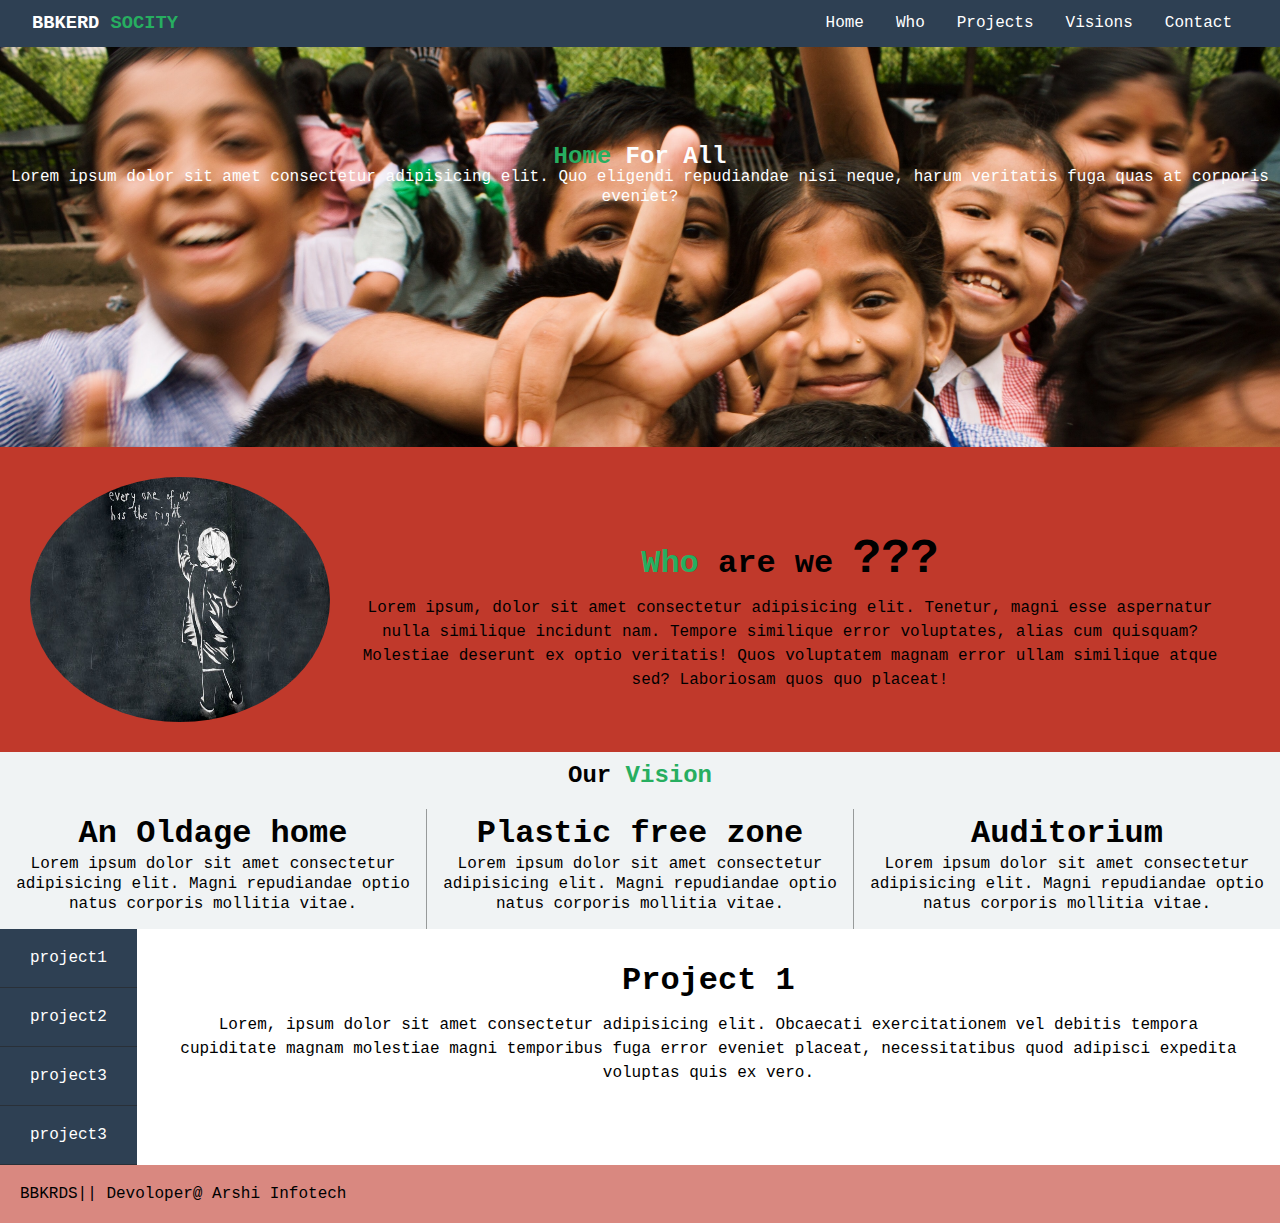
<file: index.html>
<!DOCTYPE html>
<html lang="en">
<head>
    <meta charset="UTF-8">
    <meta name="viewport" content="width=device-width, initial-scale=1.0">
    <meta http-equiv="X-UA-Compatible" content="ie=edge">
   
    <title>Welcome || BBKRDS</title>
    <link rel="stylesheet" href=".//CSS/style.css">
</head>
<body>
   <header id="page-header">
       <div id="navbar">
           <div class="nav-containt">
               <h3>BBKERD <span class="text-primary">SOCITY</span></h3>
               <ul class="items">
                   <li class="item"><a class="item" href="#">Home</a></li>
                   <!-- <li class="item"><a class="item" href="#">About</a></li> -->
                   <li class="item"><a class="item" href="#">Who</a></li>
                   <li class="item"><a class="item" href="#">Projects</a></li>
                   <li class="item"><a class="item" href="#">Visions</a></li>
                   <li class="item"><a class="item" href="#">Contact</a></li>
               </ul>
           </div>
       </div>
       <div id="img-info">
           <div class="mid-containt">
                <h2><span class="text-primary"><a href="#">Home</a></span> For All</h2>
                <p>Lorem ipsum dolor sit amet consectetur adipisicing elit. Quo eligendi
                     repudiandae nisi neque, harum veritatis fuga quas at corporis eveniet?</p>
           </div>
           
       </div>

   </header>

       <!-- WHO R WE -->
       <section id="who">
           <div class="who-content">
               <img src="/img/chl3.jpg" alt="" class="who-img">
               <div class="who-i">
                   <h1><span class="text-primary">Who</span> are we <span class="l-heading">???</span></h1>
                   <p>Lorem ipsum, dolor sit amet consectetur adipisicing elit.
                        Tenetur, magni esse aspernatur nulla similique incidunt nam. 
                        Tempore similique error voluptates, alias cum quisquam? Molestiae deserunt 
                        ex optio veritatis! Quos voluptatem magnam error ullam similique atque sed? 
                        Laboriosam quos quo placeat!
                    </p>
               </div>
           </div>
       </section>

       <!-- OUR-PROJECT -->
       <section id="proj-sec">
           <div class="proj-content">
               <h2>Our <span class="text-primary">Vision</span> </h2>
               <div class="proj-boxes">
                    <div class="proj-box">
                            <h1>An Oldage home</h1>
                            <p>Lorem ipsum dolor sit amet consectetur adipisicing elit.
                             Magni repudiandae optio natus corporis mollitia vitae.
                            </p>
                       </div>
                       <div class="proj-box">
                            <h1>Plastic free zone</h1>
                            <p>Lorem ipsum dolor sit amet consectetur adipisicing elit.
                             Magni repudiandae optio natus corporis mollitia vitae.
                            </p>
                       </div>
                       <div class="proj-box">
                            <h1>Auditorium</h1>
                            <p>Lorem ipsum dolor sit amet consectetur adipisicing elit.
                             Magni repudiandae optio natus corporis mollitia vitae.
                            </p>
                       </div>
               </div>
               
           </div>
       </section>


       <!-- OUR PROJECTS  -->
       <div id="proj-content">
            <div class="proj-nav">
                    <li class="proj-list">project1</li>
                    <li class="proj-list">project2</li>
                    <li class="proj-list">project3</li>
                    <li class="proj-list">project3</li>
            </div>
            <div class="proj-info ">
                <h1 class="">Project 1</h1>
                <p>Lorem, ipsum dolor sit amet consectetur adipisicing elit.
                 Obcaecati exercitationem vel debitis tempora cupiditate magnam 
                 molestiae magni temporibus fuga error eveniet placeat, necessitatibus 
                 quod adipisci expedita voluptas quis ex vero.
                </p>
            </div>
       </div>
       


       <!-- FOOTER -->
       <footer class="footer-info">
           <div>BBKRDS|| Devoloper@ Arshi Infotech</div>
       </footer>
   
</body>
<script src="./CSS/js/final.js"></script>
</html>
</file>
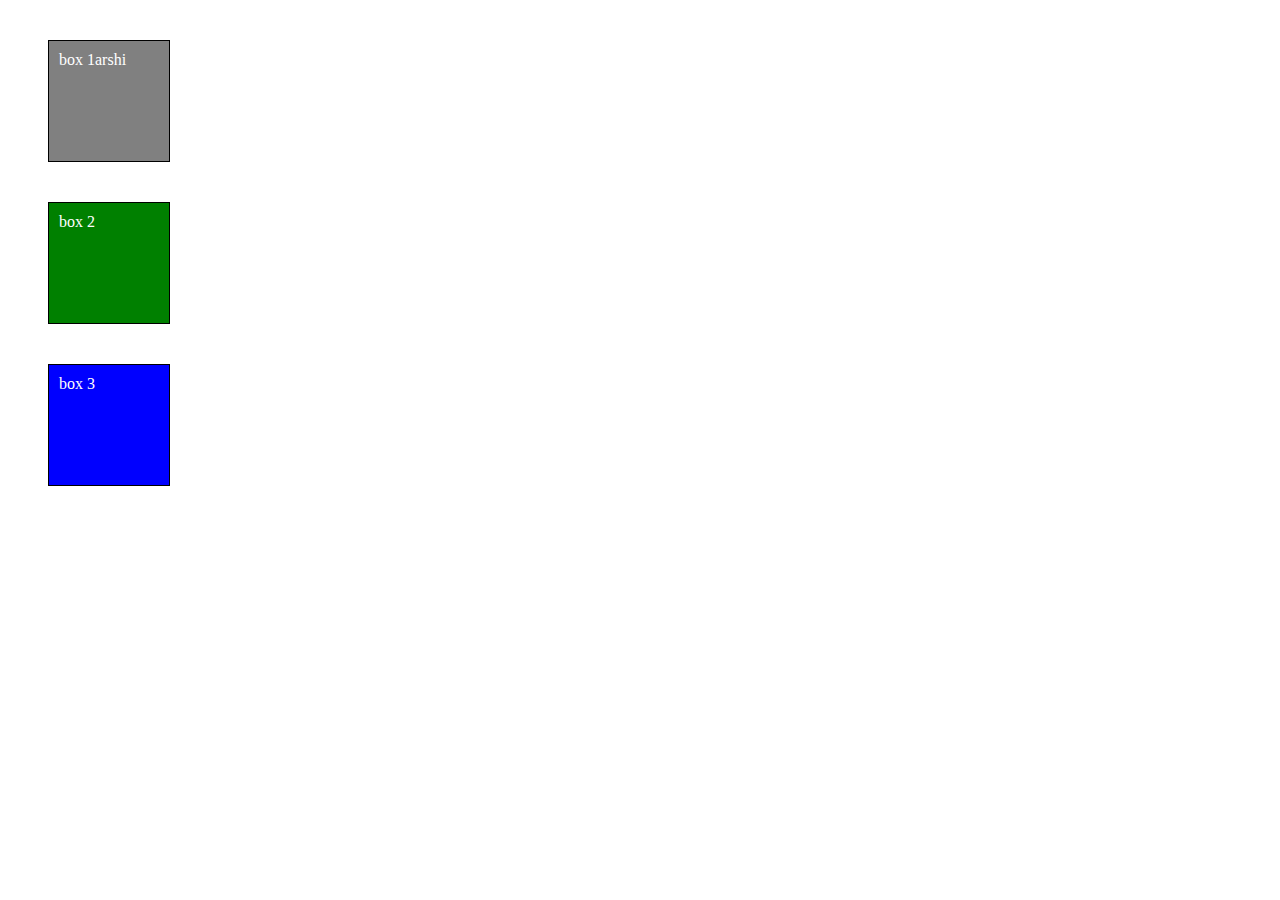
<file: img/Document.htm>
<!DOCTYPE html>
<!-- saved from url=(0032)http://127.0.0.1:5500/index.html -->
<html lang="en"><head><meta http-equiv="Content-Type" content="text/html; charset=UTF-8">
    
    <meta name="viewport" content="width=device-width, initial-scale=1.0">
    <meta http-equiv="X-UA-Compatible" content="ie=edge">
    <link rel="stylesheet" href="./Document_files/style.css">
    <title>Document</title>
</head>
<body>
    <div class="box box1" style="background: gray;">box 1arshi</div>
    <div class="box box2">box 2</div>
    <div class="box box3">box 3</div>
<!-- Code injected by live-server -->
<script type="text/javascript">
	// <![CDATA[  <-- For SVG support
	if ('WebSocket' in window) {
		(function () {
			function refreshCSS() {
				var sheets = [].slice.call(document.getElementsByTagName("link"));
				var head = document.getElementsByTagName("head")[0];
				for (var i = 0; i < sheets.length; ++i) {
					var elem = sheets[i];
					head.removeChild(elem);
					var rel = elem.rel;
					if (elem.href && typeof rel != "string" || rel.length == 0 || rel.toLowerCase() == "stylesheet") {
						var url = elem.href.replace(/(&|\?)_cacheOverride=\d+/, '');
						elem.href = url + (url.indexOf('?') >= 0 ? '&' : '?') + '_cacheOverride=' + (new Date().valueOf());
					}
					head.appendChild(elem);
				}
			}
			var protocol = window.location.protocol === 'http:' ? 'ws://' : 'wss://';
			var address = protocol + window.location.host + window.location.pathname + '/ws';
			var socket = new WebSocket(address);
			socket.onmessage = function (msg) {
				if (msg.data == 'reload') window.location.reload();
				else if (msg.data == 'refreshcss') refreshCSS();
			};
			if (sessionStorage && !sessionStorage.getItem('IsThisFirstTime_Log_From_LiveServer')) {
				console.log('Live reload enabled.');
				sessionStorage.setItem('IsThisFirstTime_Log_From_LiveServer', true);
			}
		})();
	}
	else {
		console.error('Upgrade your browser. This Browser is NOT supported WebSocket for Live-Reloading.');
	}
	// ]]>
</script>
<script src="./Document_files/text.js"></script>
</body></html>
</file>
<file: CSS/style.css>
*{
    margin: 0px;
    padding: 0px;
    box-sizing:border-box;
}

html{
    font-family: 'Courier New', Courier, monospace;
}

/* utility */

.text-primary{
    color: #27AE60;
}
.l-heading{
    font-size: 3rem;
}



/* HEADER */
#navbar{
    
    background:#2E4053   ;
    color: white;
    position: sticky;
    top:0;
}

#navbar .nav-containt{
    display: flex;
    justify-content: space-between;
    padding: 0rem 2rem;
   
}

#navbar .nav-containt .items{
    display: flex;
    list-style: none;
}

#navbar .nav-containt .items .item {
padding: .9rem .5rem;
text-decoration: none;

}

#navbar .nav-containt .items .item a { 
    text-decoration: none;
    border-radius: 5px;
    color: white;
}

#navbar .nav-containt .items .item a:hover{
    background:#27AE60 ;
}
    
#navbar .nav-containt h3{
    margin-top: auto;
    margin-bottom: auto;
}


#img-info{
    background: url("../img/chl2.jpg") no-repeat ;
    background-size: contain;
    background-size: cover;
    height: 400px;
    background-color: rgba(0, 0, 0,1);
}

.mid-containt {
    color:#FDFEFE  ;
    text-align: center;
    text-decoration: none;
    line-height: 20px;
    
}

.mid-containt a{
    text-decoration: none;
    color:#27AE60;
}
.mid-containt h2{
    padding-top: 100px;
}

#mid-section{
   padding: 100px
    
}



/* OUR-PROJECT */

#proj-sec {
    text-align: center;
    background: #F0F3F4;
}

#proj-sec h2 {
    padding-top: 10px;
}

#proj-sec .proj-boxes{
    display: flex;
    padding-top: 20px;
}

#proj-sec .proj-boxes .proj-box{
    line-height: 20px;
    padding: 15px;

}

#proj-sec .proj-boxes .proj-box:nth-child(1){
    
    border-right:1px solid #979A9A;

}
#proj-sec .proj-boxes .proj-box:nth-child(2){
    /* border-left:1px solid #979A9A; */
    border-right:1px solid #979A9A;

}

#proj-sec .proj-boxes .proj-box h1{
    margin-bottom: 10px;

}



/* WHO AM I  */


#who .who-content{
    /* background: #D98880; */
    background: #C0392B;
    padding: 30px;
    display: flex;
    flex-direction: row;

}

#who .who-content .who-img{
width: 300px;
max-height: 300px;
border-radius: 50%;
}


#who .who-content .who-i{
    text-align: center;
    line-height: 1.5rem;
    padding: 30px;
    
}

#who .who-content .who-i h1{
    margin-top: 20px;
    padding:20px;
   
}





 /* FOOTER */
 .footer-info{
     background: #D98880;
     padding: 20px;

 }


 /* OUR PROJECT */

 #proj-content {
     display: flex;
     flex-direction: row;
 }
 #proj-content .proj-nav{
     background: #2E4053;
     list-style: none;
     /* padding:30px; */
    
 }
 #proj-content .proj-nav li{
     padding:20px 30px;;
     border-bottom: .7px solid rgb(41, 48, 56);
     color: white;
 }


 #proj-content .proj-info{
     text-align: center;
     padding: 40px;
     line-height: 1.5rem;
 }

 #proj-content .proj-info h1{
    /* text-align: center; */
    padding-bottom: 20px;
}
    
    #proj-content .proj-nav li:hover{
        background:#27AE60; 
        border-radius: 10%;
        color: black;
    }



    /* animetion */

    .ani-who-i{
        animation:who-h;
        animation-duration: 2s;
        position: relative;
    }
    
    .ani-who-h{
        animation:who-h;
        animation-duration: 1.5s;
        position: relative;
    }

    .ani-box0{
        animation:xxx;
        animation-duration: 2s;
        /* animation-delay:.0se; */
        position: relative;
    }
    .ani-box1{
        animation:xxx;
        animation-duration: 2.4s;
        /* animation-delay:.3s; */
        position: relative;
    }

    .ani-box2{
        animation:xxx;
        animation-duration: 3s;
        /* animation-delay:.6se; */
        position: relative;
    }



    @keyframes who-h{
        0%{right: -400px}
        100%{right: 0px;}
    }


    @keyframes xxx{
        0%{right: -1000px}
        100%{right: 0px;}
    }
</file>
<file: img/Document_files/style.css>
.box{
    color: white;
    height: 100px;
    width: 100px;
    padding: 10px;
    margin: 40px;
    border: 1px solid black;
}

.box1{background: violet;}

.box2{background: green;}

.box3{background: blue;}
</file>
